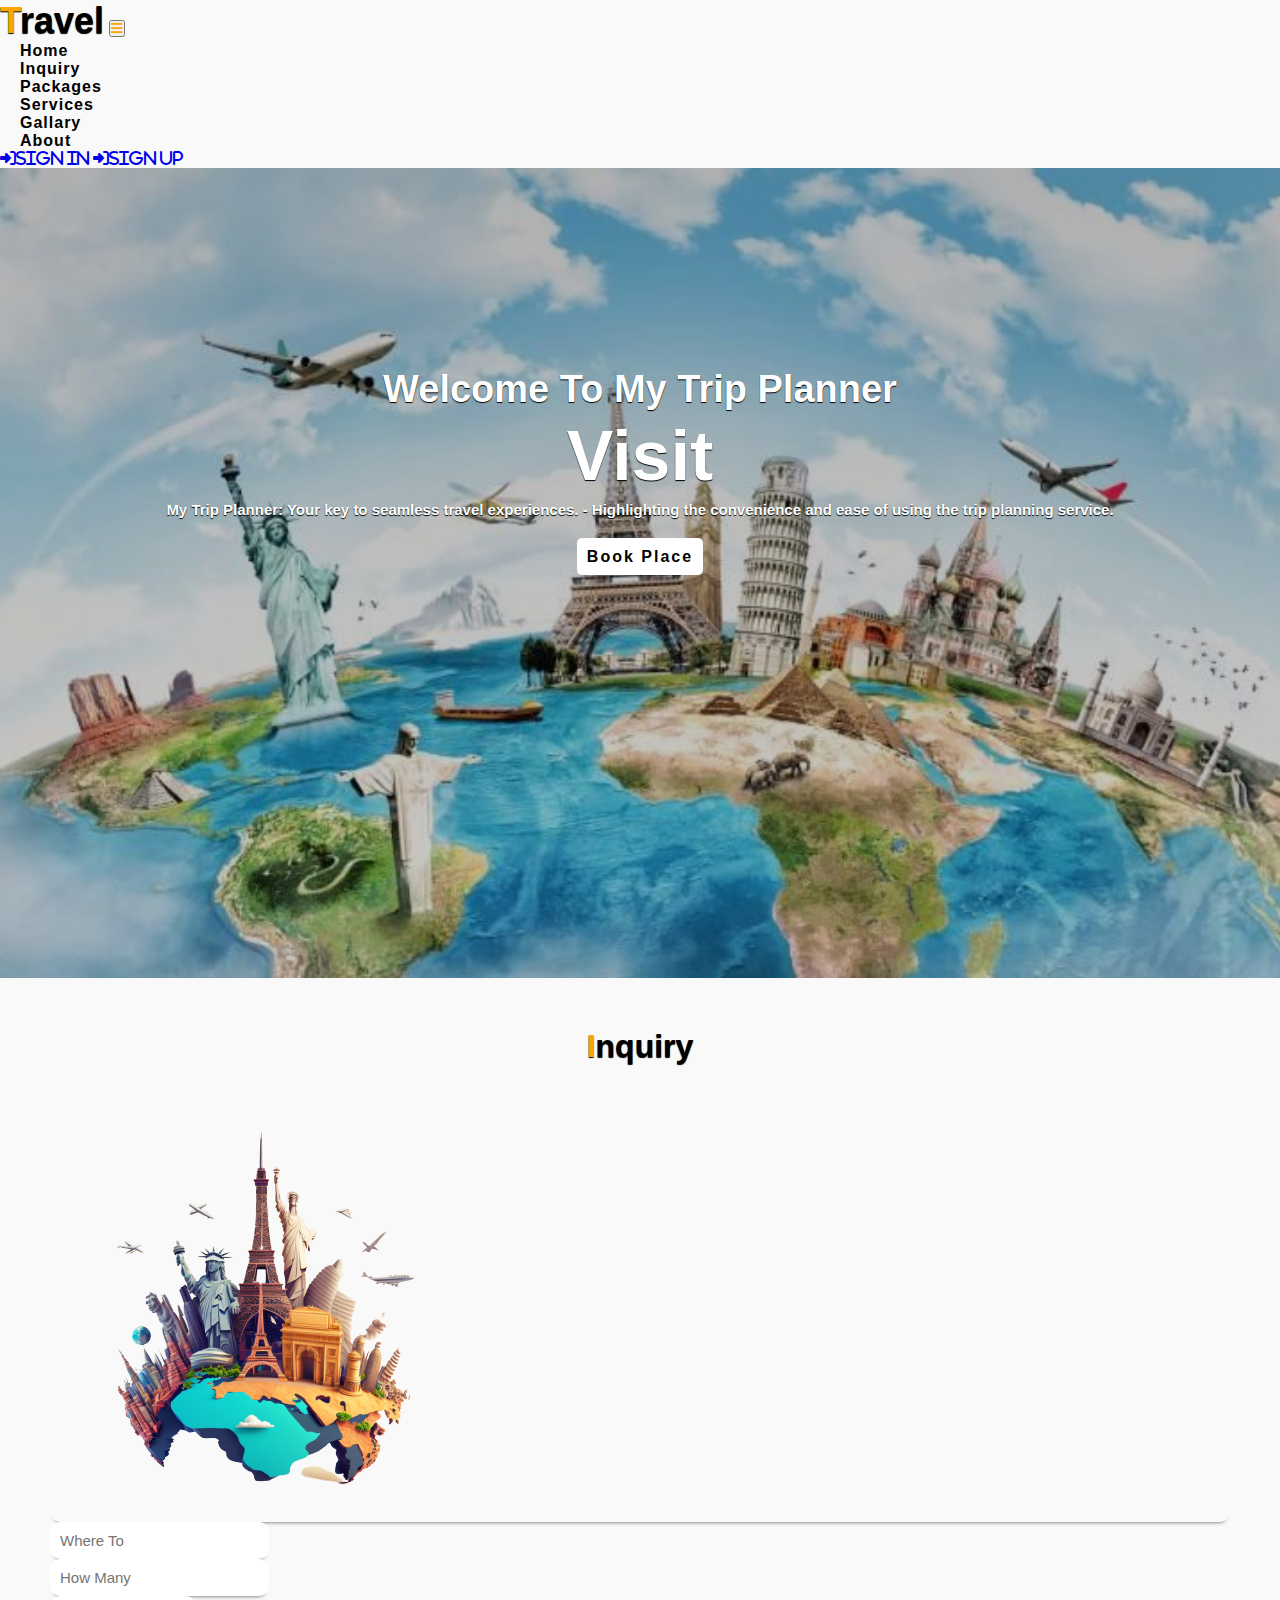
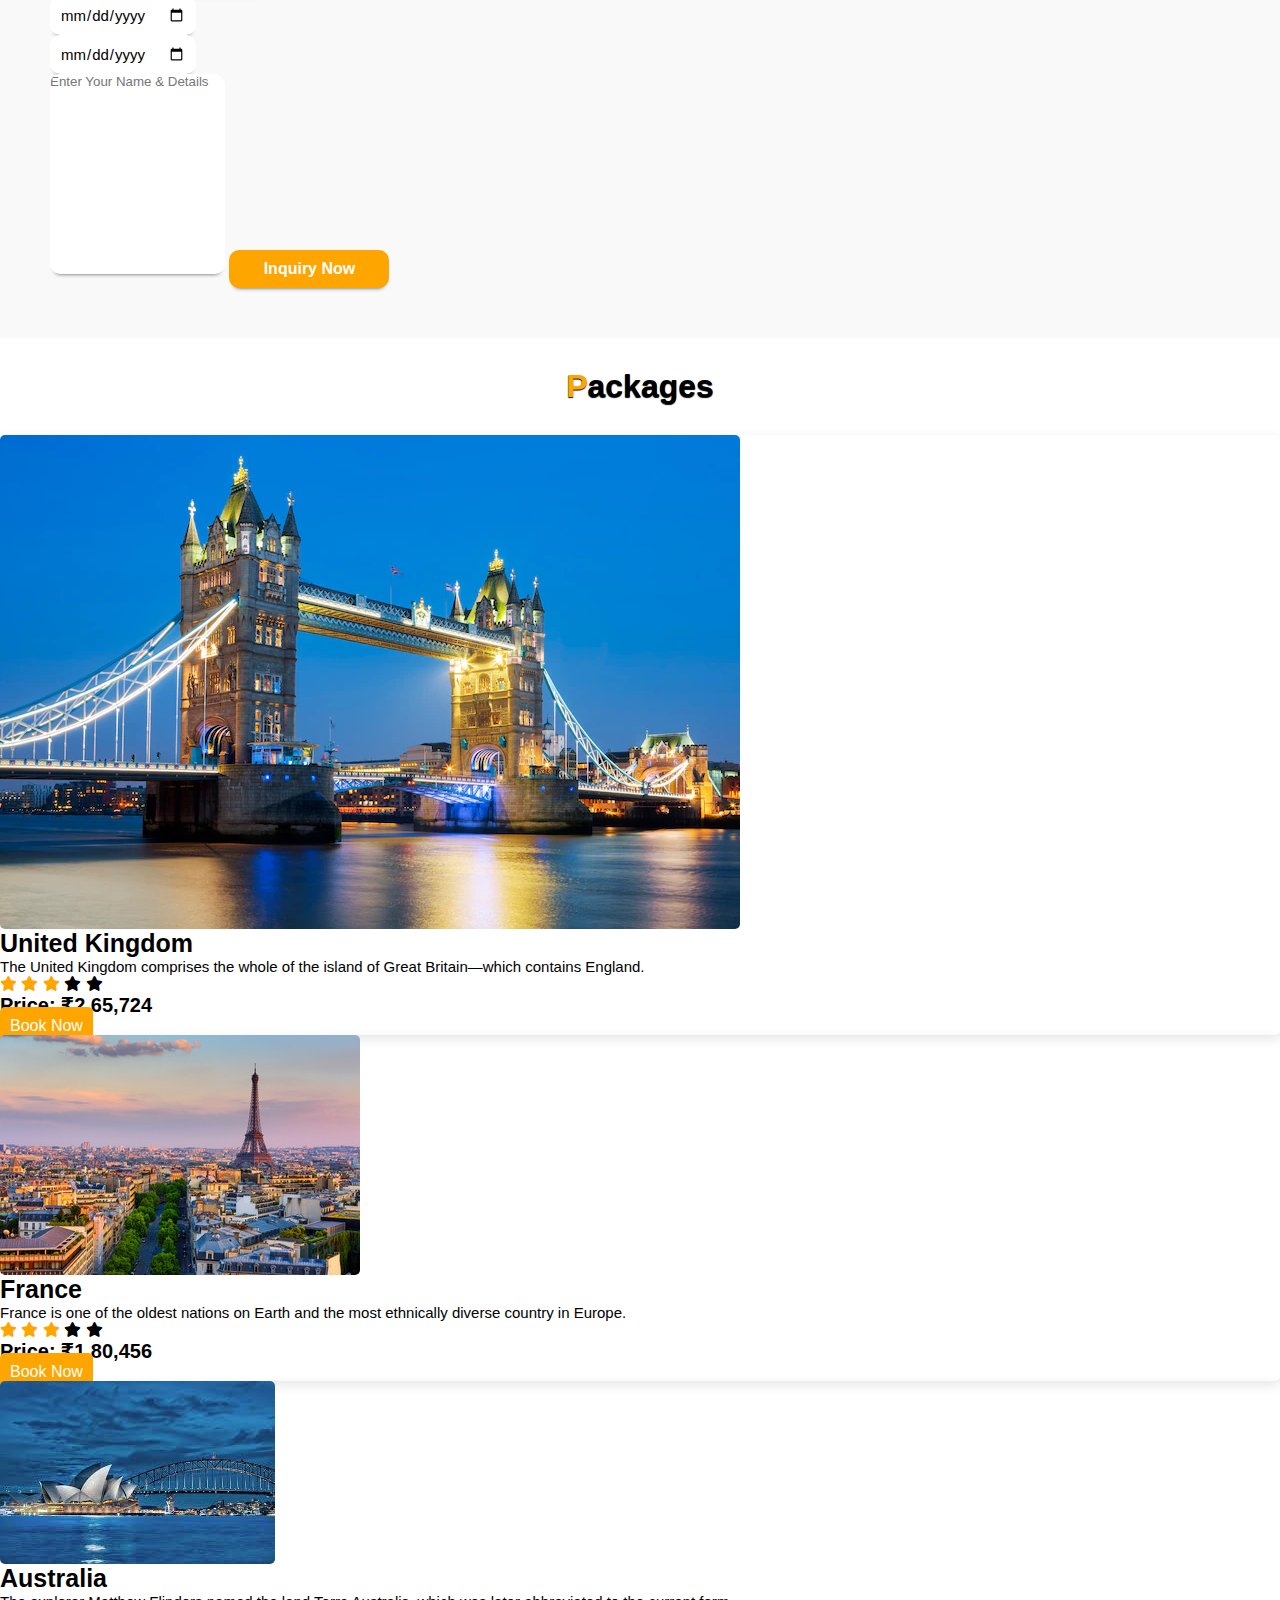
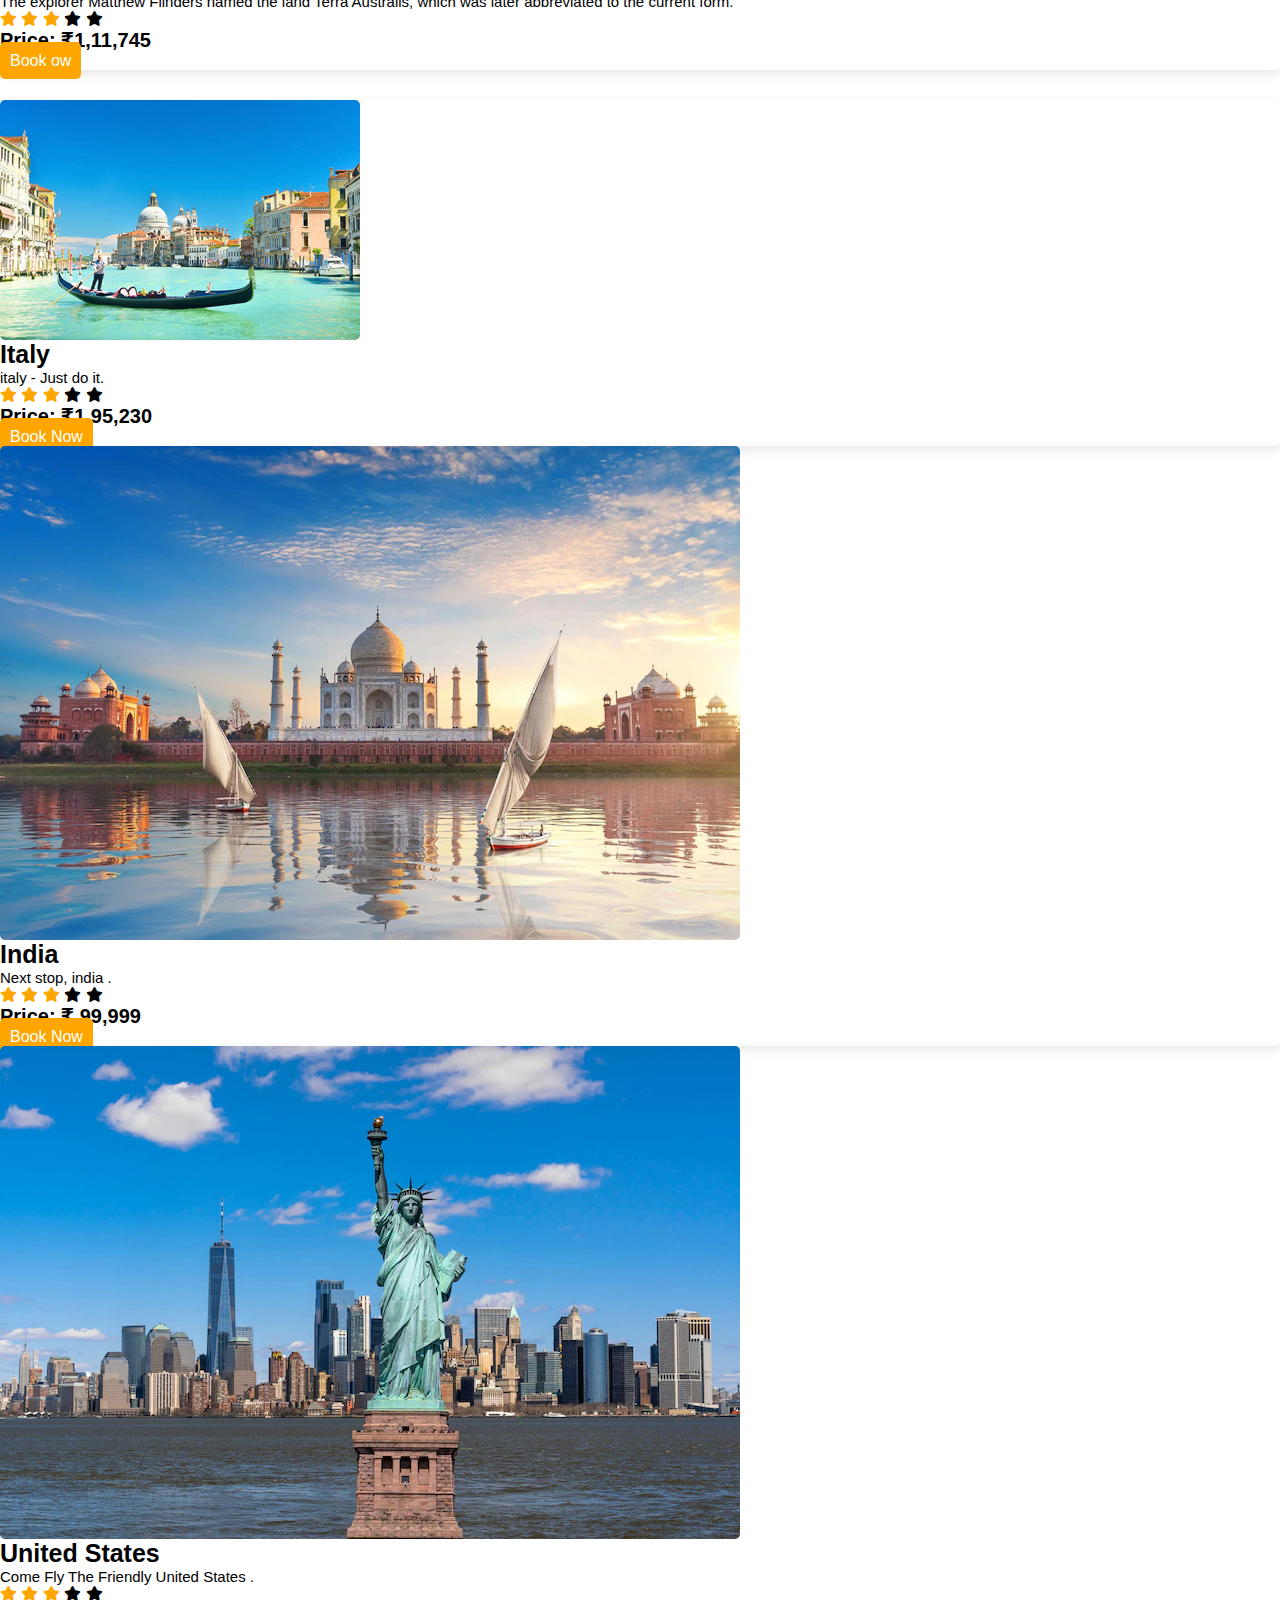
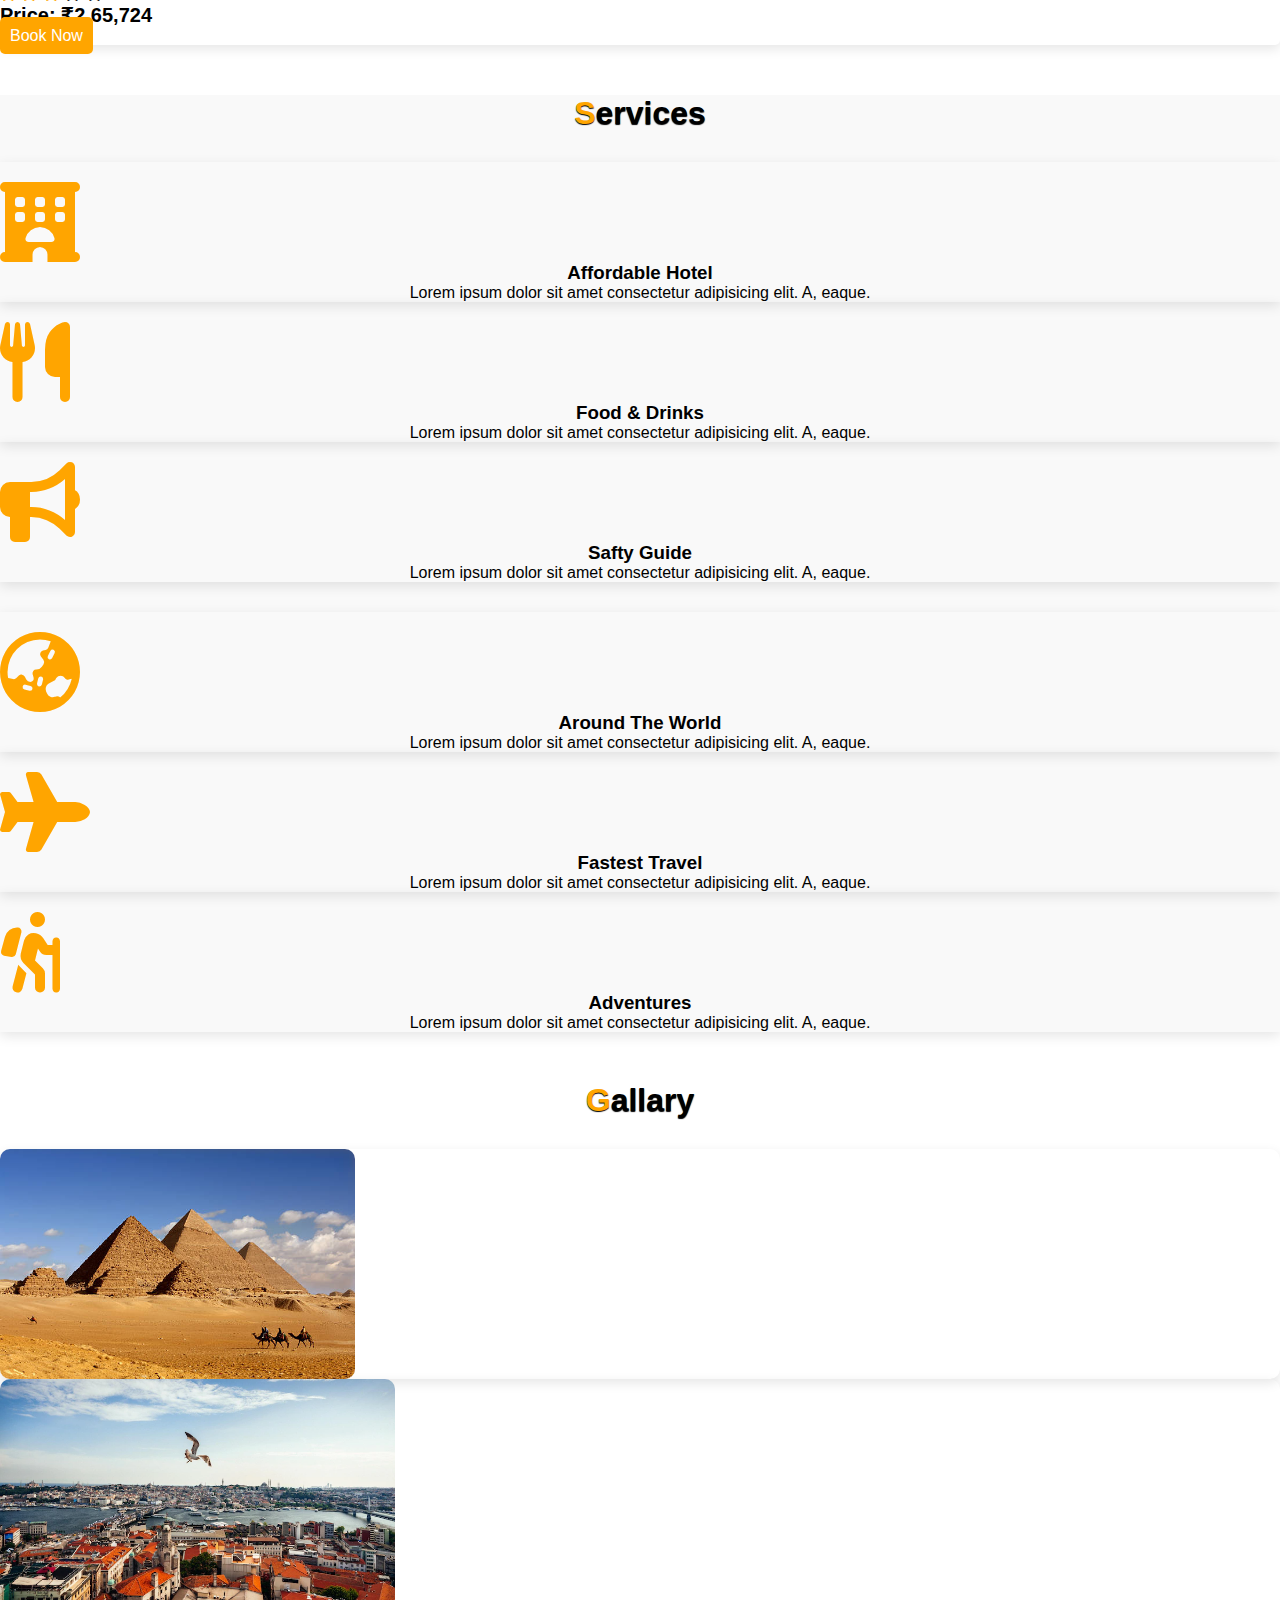
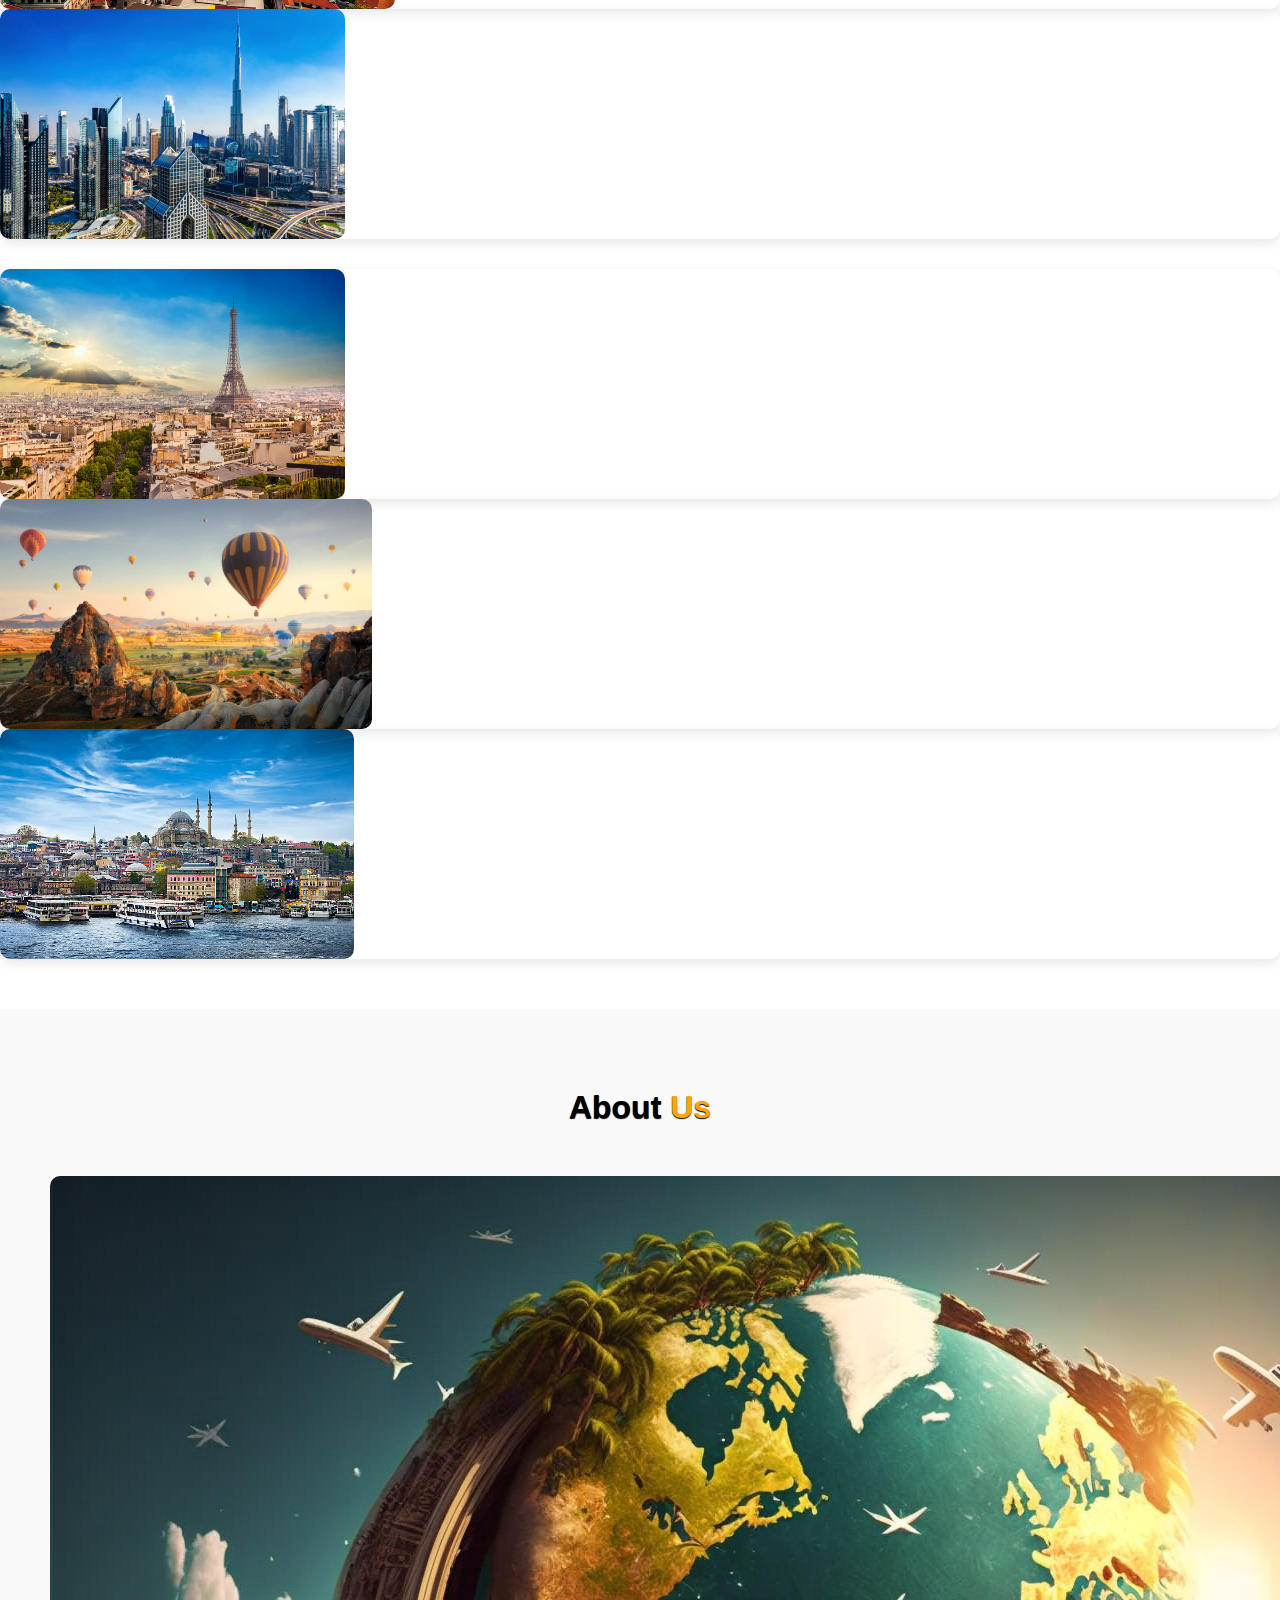
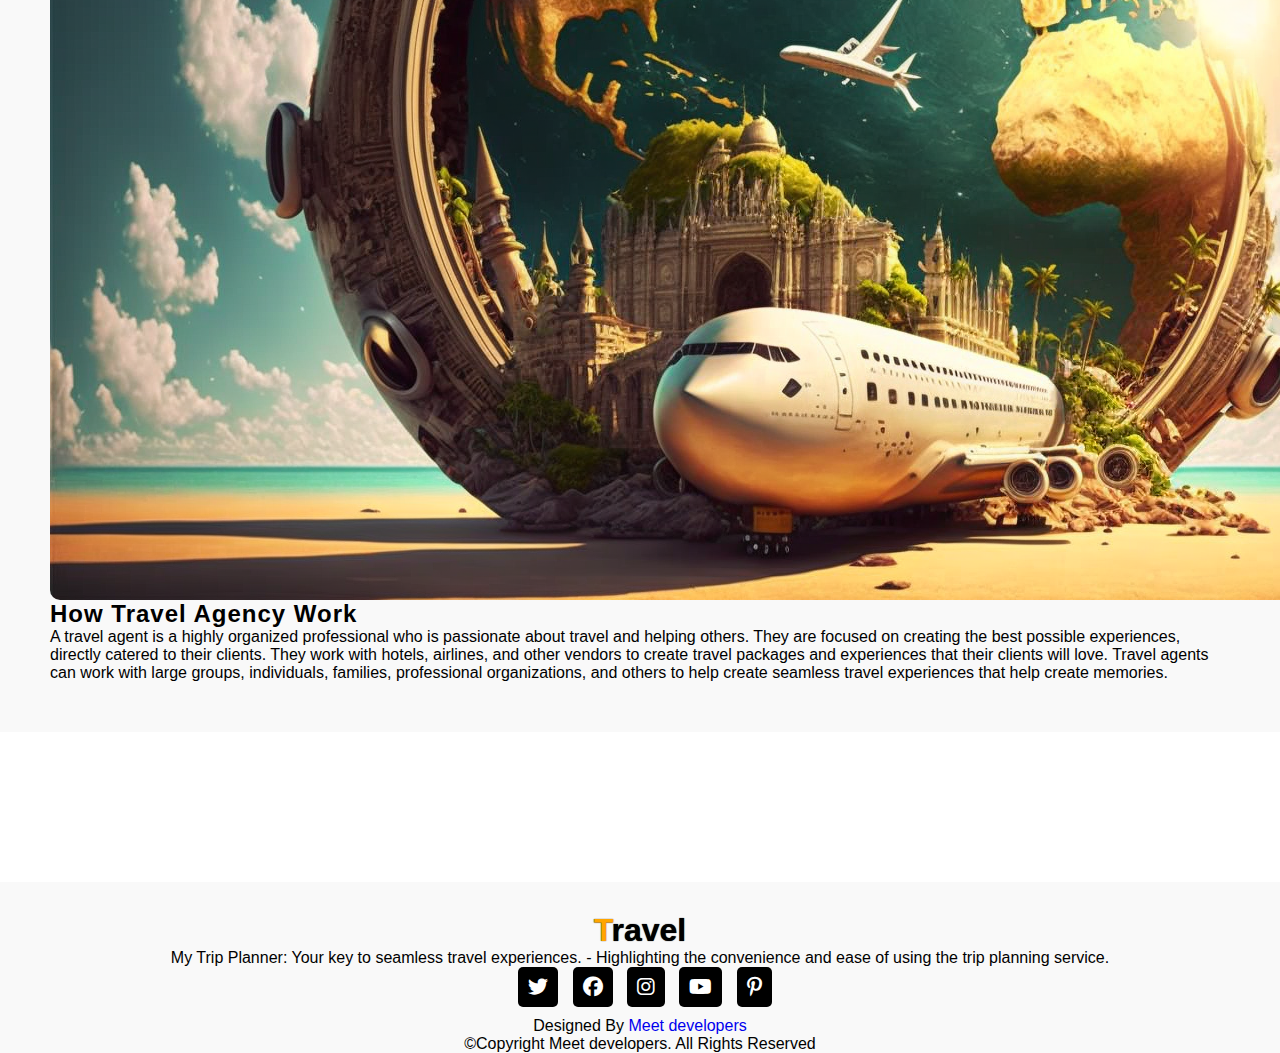
<file: index.html>
<html lang="en">
<head>
    <meta charset="UTF-8">
    <meta http-equiv="X-UA-Compatible" content="IE=edge">
    <meta name="viewport" content="width=device-width, initial-scale=1.0">
    <title>My Trip planner</title>

    <link rel="stylesheet" href="style.css">

    <!-- Bootstrap Link -->
    <link href="https://cdn.jsdelivr.net/npm/bootstrap@5.0.2/dist/css/bootstrap.min.css" rel="stylesheet" integrity="sha384-EVSTQN3/azprG1Anm3QDgpJLIm9Nao0Yz1ztcQTwFspd3yD65VohhpuuCOmLASjC" crossorigin="anonymous">
    <!-- Bootstrap Link -->


    <!-- Font Awesome Cdn -->
    <link rel="stylesheet" href="https://cdnjs.cloudflare.com/ajax/libs/font-awesome/6.2.1/css/all.min.css">
    <!-- Font Awesome Cdn -->


    <!-- Google Fonts -->
    <link rel="preconnect" href="https://fonts.googleapis.com">
    <link rel="preconnect" href="https://fonts.gstatic.com" crossorigin>
    <link href="https://fonts.googleapis.com/css2?family=Roboto:wght@500&display=swap" rel="stylesheet">
    <!-- Google Fonts -->
</head>
<body>
    





    <!-- Navbar Start -->
    <nav class="navbar navbar-expand-lg" id="navbar">
        <div class="container">
          <a class="navbar-brand" href="index.html" id="logo"><span>T</span>ravel</a>
          <button class="navbar-toggler" type="button" data-bs-toggle="collapse" data-bs-target="#mynavbar">
            <span><i class="fa-solid fa-bars"></i></span>
          </button>
          <div class="collapse navbar-collapse" id="mynavbar">
            <ul class="navbar-nav me-auto">
              <li class="nav-item">
                <a class="nav-link active" href="index.html">Home</a>
              </li>
              <li class="nav-item">
                <a class="nav-link" href="#book">  <u> Inquiry </u></a>
              </li>
              <li class="nav-item">
                <a class="nav-link" href="#packages">Packages</a>
              </li>
              <li class="nav-item">
                <a class="nav-link" href="#services">Services</a>
              </li>
              <li class="nav-item">
                <a class="nav-link" href="#gallary">Gallary</a>
              </li>
              <li class="nav-item">
                <a class="nav-link" href="#about">About</a>
              </li>
             
            </ul>
            <form class="d-flex">
              <a href="login.html"><i class="fa-solid fa-right-to-bracket">Sign In</i></a>
              <a href="login.html"><i class="fa-solid fa-right-to-bracket">Sign Up</i></a>
            </form>
          </div>
        </div>
      </nav>
    <!-- Navbar End -->





    <!-- Home Section Start -->
    <div class="home">
        <div class="content">
            <h5>Welcome To My Trip Planner</h5>
            <h1>Visit <span class="changecontent"></span></h1>
            <p>My Trip Planner: Your key to seamless travel experiences. - Highlighting the convenience and ease of using the trip planning service.</p>
            <a href="#book">Book Place</a>
        </div>
    </div>
    <!-- Home Section End -->





    <!-- Section Book Start -->
    <section class="book" id="book">
      <div class="container">

        <div class="main-text">
          <h1><span>I</span>nquiry</h1>
        </div>
        
        <div class="row">

          <div class="col-md-6 py-3 py-md-0">
            <div class="card">
              <img src="book-img.png" alt="">
            </div>
          </div>

          <div class="col-md-6 py-3 py-md-0">
            <form action="#">
              <div class="wrapper">
                <div class="search-input">
                  <input type="text" class="form-control" placeholder="Where To" required>
                    <div class="autocom-box form-control"><a href="#">  </a></div>
                </div>
            </div>
       
              <input type="text" class="form-control" placeholder="How Many" required><br>
              <input type="date" class="form-control" placeholder="Arrivals" required><br>
              <input type="date" class="form-control" placeholder="Leaving" required><br>
              <textarea class="form-control" rows="5" name="text" placeholder="Enter Your Name & Details"></textarea>
              <input type="submit" value="Inquiry Now" class="submit" required>

            </form>
          </div>

        </div>
      </div>
    </section>
    <!-- Section Book End -->








    <!-- Section Packages Start -->
    <section class="packages" id="packages">
      <div class="container">
        
        <div class="main-txt">
          <h1><span>P</span>ackages</h1>
        </div>

        <div class="row" style="margin-top: 30px;">

          <div class="col-md-4 py-3 py-md-0">

            <div class="card">
              <img src="uk.png" alt="">
              <div class="card-body">
                <h3>United Kingdom</h3>
                <p>The United Kingdom comprises the whole of the island of Great Britain—which contains England.</p>
                <div class="star">
                  <i class="fa-solid fa-star checked"></i>
                  <i class="fa-solid fa-star checked"></i>
                  <i class="fa-solid fa-star checked"></i>
                  <i class="fa-solid fa-star "></i>
                  <i class="fa-solid fa-star "></i>
                </div>
                <h6>Price: <strong>₹2,65,724</strong></h6>
                <a href="#book">Book Now</a>
              </div>
            </div>

          </div>
          <div class="col-md-4 py-3 py-md-0">

            <div class="card">
              <img src="france.png" alt="">
              <div class="card-body">
                <h3>France</h3>
                <p>France is one of the oldest nations on Earth and the most ethnically diverse country in Europe.</p>
                <div class="star">
                  <i class="fa-solid fa-star checked"></i>
                  <i class="fa-solid fa-star checked"></i>
                  <i class="fa-solid fa-star checked"></i>
                  <i class="fa-solid fa-star "></i>
                  <i class="fa-solid fa-star "></i>
                </div>
                <h6>Price: <strong>₹1,80,456</strong></h6>
                <a href="#book">Book Now</a>
              </div>
            </div>

          </div>
          <div class="col-md-4 py-3 py-md-0">

            <div class="card">
              <img src="australia.png" alt="">
              <div class="card-body">
                <h3>Australia</h3>
                <p>The explorer Matthew Flinders named the land Terra Australis, which was later abbreviated to the current form.</p>
                <div class="star">
                  <i class="fa-solid fa-star checked"></i>
                  <i class="fa-solid fa-star checked"></i>
                  <i class="fa-solid fa-star checked"></i>
                  <i class="fa-solid fa-star "></i>
                  <i class="fa-solid fa-star "></i>
                </div>
                <h6>Price: <strong>₹1,11,745</strong></h6>
                <a href="#book">Book ow</a>
              </div>
            </div>

          </div>



        </div>



        <div class="row" style="margin-top: 30px;">

          <div class="col-md-4 py-3 py-md-0">

            <div class="card">
              <img src="italy.png" alt="">
              <div class="card-body">
                <h3>Italy</h3>
                <p>italy  - Just do it.</p>
                <div class="star">
                  <i class="fa-solid fa-star checked"></i>
                  <i class="fa-solid fa-star checked"></i>
                  <i class="fa-solid fa-star checked"></i>
                  <i class="fa-solid fa-star "></i>
                  <i class="fa-solid fa-star "></i>
                </div>
                <h6>Price: <strong>₹1,95,230</strong></h6>
                <a href="#book">Book Now</a>
              </div>
            </div>

          </div>
          <div class="col-md-4 py-3 py-md-0">

            <div class="card">
              <img src="india.png" alt="">
              <div class="card-body">
                <h3>India</h3>
                <p>Next stop, india .</p>
                <div class="star">
                  <i class="fa-solid fa-star checked"></i>
                  <i class="fa-solid fa-star checked"></i>
                  <i class="fa-solid fa-star checked"></i>
                  <i class="fa-solid fa-star "></i>
                  <i class="fa-solid fa-star "></i>
                </div>
                <h6>Price: <strong>₹ 99,999</strong></h6>
                <a href="#book">Book Now</a>
              </div>
            </div>

          </div>
          <div class="col-md-4 py-3 py-md-0">

            <div class="card">
              <img src="us.png" alt="">
              <div class="card-body">
                <h3>United States</h3>
                <p>Come Fly The Friendly United States .</p>
                <div class="star">
                  <i class="fa-solid fa-star checked"></i>
                  <i class="fa-solid fa-star checked"></i>
                  <i class="fa-solid fa-star checked"></i>
                  <i class="fa-solid fa-star "></i>
                  <i class="fa-solid fa-star "></i>
                </div>
                <h6>Price: <strong>₹2,65,724</strong></h6>
                <a href="#book">Book Now</a>
              </div>
            </div>

          </div>



        </div>


      </div>
    </section>
    <!-- Section Packages End -->







    <!-- Section Services Start -->
    <section class="services" id="services">
      <div class="container">

        <div class="main-txt">
          <h1><span>S</span>ervices</h1>
        </div>

        <div class="row" style="margin-top: 30px;">

          <div class="col-md-4 py-3 py-md-0">

            <div class="card">
              <i class="fas fa-hotel"></i>
              <div class="card-body">
                <h3>Affordable Hotel</h3>
                <p>Lorem ipsum dolor sit amet consectetur adipisicing elit. A, eaque.</p>
              </div>
            </div>

          </div>
          <div class="col-md-4 py-3 py-md-0">

            <div class="card">
              <i class="fas fa-utensils"></i>
              <div class="card-body">
                <h3>Food & Drinks</h3>
                <p>Lorem ipsum dolor sit amet consectetur adipisicing elit. A, eaque.</p>
              </div>
            </div>

          </div>
          <div class="col-md-4 py-3 py-md-0">

            <div class="card">
              <i class="fas fa-bullhorn"></i>
              <div class="card-body">
                <h3>Safty Guide</h3>
                <p>Lorem ipsum dolor sit amet consectetur adipisicing elit. A, eaque.</p>
              </div>
            </div>

          </div>



        </div>


        <div class="row" style="margin-top: 30px;">

          <div class="col-md-4 py-3 py-md-0">

            <div class="card">
              <i class="fas fa-globe-asia"></i>
              <div class="card-body">
                <h3>Around The World</h3>
                <p>Lorem ipsum dolor sit amet consectetur adipisicing elit. A, eaque.</p>
              </div>
            </div>

          </div>
          <div class="col-md-4 py-3 py-md-0">

            <div class="card">
              <i class="fas fa-plane"></i>
              <div class="card-body">
                <h3>Fastest Travel</h3>
                <p>Lorem ipsum dolor sit amet consectetur adipisicing elit. A, eaque.</p>
              </div>
            </div>

          </div>
          <div class="col-md-4 py-3 py-md-0">

            <div class="card">
              <i class="fas fa-hiking"></i>
              <div class="card-body">
                <h3>Adventures</h3>
                <p>Lorem ipsum dolor sit amet consectetur adipisicing elit. A, eaque.</p>
              </div>
            </div>

          </div>



        </div>

      </div>
    </section>
    <!-- Section Services End -->




    <!-- Section Gallary Start -->
    <section class="gallary" id="gallary">
      <div class="container">

        <div class="main-txt">
          <h1><span>G</span>allary</h1>
        </div>

        <div class="row" style="margin-top: 30px;">
          <div class="col-md-4 py-3 py-md-0">
            <div class="card">
              <img src="g1.png" alt="" height="230px">
            </div>
          </div>
          <div class="col-md-4 py-3 py-md-0">
            <div class="card">
              <img src="g2.png" alt="" height="230px">
            </div>
          </div>
          <div class="col-md-4 py-3 py-md-0">
            <div class="card">
              <img src="g3.png" alt="" height="230px">
            </div>
          </div>
        </div>


        <div class="row" style="margin-top: 30px;">
          <div class="col-md-4 py-3 py-md-0">
            <div class="card">
              <img src="g4.png" alt="" height="230px">
            </div>
          </div>
          <div class="col-md-4 py-3 py-md-0">
            <div class="card">
              <img src="g5.png" alt="" height="230px">
            </div>
          </div>
          <div class="col-md-4 py-3 py-md-0">
            <div class="card">
              <img src="g6.png" alt="" height="230px">
            </div>
          </div>
        </div>

      </div>
    </section>
    <!-- Section Gallary End -->







    <!-- About Start -->
    <section class="about" id="about">
      <div class="container">

        <div class="main-txt">
          <h1>About <span>Us</span></h1>
        </div>

        <div class="row" style="margin-top: 50px;">

          <div class="col-md-6 py-3 py-md-0">
            <div class="card">
              <img src="about-img.png" alt="">
            </div>
          </div>

          <div class="col-md-6 py-3 py-md-0">
            <h2>How Travel Agency Work</h2>
            <p>A travel agent is a highly organized professional who is passionate about travel and helping others. They are focused on creating the best possible experiences, directly catered to their clients. They work with hotels, airlines, and other vendors to create travel packages and experiences that their clients will love. Travel agents can work with large groups, individuals, families, professional organizations, and others to help create seamless travel experiences that help create memories.</p>
          </div>

        </div>

      </div>
    </section>
    <!-- About End -->








    <!-- Footer Start -->
    <footer id="footer">
      <h1><span>T</span>ravel</h1>
      <p>My Trip Planner: Your key to seamless travel experiences. - Highlighting the convenience and ease of using the trip planning service.</p>
      <div class="social-links">
        <i class="fa-brands fa-twitter"></i>
        <i class="fa-brands fa-facebook"></i>
        <i class="fa-brands fa-instagram"></i>
        <i class="fa-brands fa-youtube"></i>
        <i class="fa-brands fa-pinterest-p"></i>
      </div>
      <div class="credit">
        <p>Designed By <a href="index1.html">Meet developers</a></p>
      </div>
      <div class="copyright">
        <p>&copy;Copyright Meet developers. All Rights Reserved</p>
      </div>
    </footer>
    <!-- Footer End -->







    


    <script src="https://cdn.jsdelivr.net/npm/bootstrap@5.0.2/dist/js/bootstrap.bundle.min.js" integrity="sha384-MrcW6ZMFYlzcLA8Nl+NtUVF0sA7MsXsP1UyJoMp4YLEuNSfAP+JcXn/tWtIaxVXM" crossorigin="anonymous"></script>
    <script src="one.js   "></script>
</body>
</html>
</file>
<file: style.css>
*{
    margin: 0;
    padding: 0;
    box-sizing: border-box;
    text-decoration: none;
    list-style: none;
    scroll-behavior: smooth;
    font-family: 'Lato', sans-serif;
}

/* Navbar Start */
#navbar{
    background: #f9f9f9;
}
#logo{
    font-size: 36px;
    font-weight: 550;
    color: black;
    text-shadow: 0px 1px 1px black;
    margin-bottom: 5px;
}

.d-flex {
     gap: 10px;
}
#logo span{
    color: #ffa500;
}
.navbar-toggler span{
    color: #ffa500;
}
.navbar-nav{
    margin-left: 20px;
}
.nav-item .nav-link{
    font-size: 16px;
    font-weight: 550;
    color: black;
    letter-spacing: 1px;
    border-radius: 3px;
    transition: 0.5s ease;
}
.nav-item .nav-link:hover{
    background: #ffa500;
    color: white;
    text-decoration: underline;
}
#navbar form button{
    background: orange;
    color: white;
    border: none;
}
/* Navbar End */

/* Home Section Start */
.home{
    width: 100%;
    height: 90vh;
    background-image: linear-gradient(rgba(0,0,0,0.3),rgba(0,0,0,0.2)), url(011.png);
    background-repeat: no-repeat;
    background-size: cover;
}
.home .content{
    text-align: center;
    padding-top: 200px;
}
.home .content h5{
    color: white;
    font-size: 38px;
    font-weight: 550;
    text-shadow: 0px 1px 1px black;
}
.home .content h1{
    color: white;
    font-size: 70px;
    font-weight: 550;
    text-shadow: 0px 1px 1px black;
    margin-top: 5px;
}
.changecontent::after{
    content: ' ';
    color: #ffa500;
    text-shadow: 0px 1px 1px black;
    animation: changetext 10s infinite linear;
}
@keyframes changetext{
    0%{content: "France";}
    10%{content: "Spain";}
    20%{content: "United States";}
    30%{content: "China";}
    40%{content: "India";}
    50%{content: "Pakistan";}
    60%{content: "Italy";}
    70%{content: "Turkey";}
    80%{content: "Mexico";}
    90%{content: "Germany";}
    100%{content: "United kingdom";}
} 
.home .content p{
    color: white;
    font-size: 15px;
    font-weight: 600;
    text-shadow: 0px 1px 1px black;
    margin-bottom: 30px;
    margin-top: 5px;
}
.home .content a{
    padding: 10px;
    background: white;
    color: black;
    letter-spacing: 2px;
    font-weight: 550;
    border-radius: 5px;
    text-decoration: none;
    transition: 0.5s;
}
.home .content a:hover{
    background: #ffa500;
    color: white;
}
@media (max-width:850px){
    .home{
        background-position: 50%;
    }
}
@media (max-width:450px){
    .home .content h5{
        font-size: 25px;
    }
    .home .content h1{
        font-size: 38px;
    }
    .home .content p{
        font-size: 13px;
    }
}
/* Home Section End */

/* Section Book Start */
.book{
    background: #f9f9f9;
    padding: 50px;
}
.main-text h1{
    text-align: center;
    text-shadow: 0px 1px 1px black;
    font-weight: 600;
}
.main-text h1 span{
    color: #ffa500;
}
.book .card{
    border-radius: 10px;
    box-shadow: 0px 5px 5px -6px black;
}
.book .row{
    margin-top: 30px;
}
.book form input{
    padding: 10px;
    color: black;
    border: none;
    outline: none;
    font-size: 15px;
    border-radius: 10px;
    box-shadow: 0px 5px 5px -6px black;
}
.book form textarea{
    border: none;
    border-radius: 10px;
    resize: none;
    box-shadow: 0px 5px 5px -6px black;
    height: 200px;
}
.book .submit{
    width: 160px;
    font-size: 16px;
    font-weight: 550;
    background: #ffa500;
    color: white;
    margin-top: 10px;
    transition: 0.5s;
}
.book .submit:hover{
    width: 170px;
}
@media (max-width:765px){
    .book{
        padding: 0;
    }
    .main-text h1{
        padding: 20px;
    }
}
/* Section Book End */





/* Section Packages Start */
.main-txt h1{
    text-align: center;
    margin-top: 30px;
    font-weight: 600;
    text-shadow: 0px 1px 1px black;
}
.main-txt h1 span{
    color: #ffa500;
}
.packages .card{
    border-radius: 5px;
    border: none;
    box-shadow: rgba(0,0,0,0.1) 0px 4px 12px;
}
.packages .card img{
    border-radius: 5px;
}
.packages .card .card-body{
    background: transparent;
}
.packages .card .card-body h3{
    font-size: 25px;
    font-weight: 600;
}
.packages .card .card-body p{
    font-size: 15px;
}
.checked{
    color: #ffa500;
}
.star i{
    font-size: 15px;
}
.packages .card .card-body h6{
    font-size: 20px;
}
.packages .card .card-body a{
    padding: 10px;
    text-decoration: none;
    background: #ffa500;
    color: white;
    border-radius: 5px;
}
/* Section Packages End */




/* Section Services Start */
.services{
    background: #f9f9f9;
    margin-top: 50px;
}
.services .card{
    box-shadow: rgba(0,0,0,0.1) 0px 4px 12px;
    border: none;
    cursor: pointer;
}
.services .card i{
    font-size: 80px;
    text-align: center;
    color: #ffa500;
    margin-top: 20px;
}
.services .card .card-body h3{
    font-weight: 600;
}
.services .card .card-body{
    text-align: center;
}
/* Section Services End */





/* Section Gallary Start */
.gallary{
    margin-top: 50px;
}
.gallary .card{
    border-radius: 10px;
    box-shadow: rgba(0,0,0,0.1) 0px 4px 12px;
    cursor: pointer;
}
.gallary .card img{
    border-radius: 10px;
    transition: 0.5s;
}
.gallary .card img:hover{
    transform: scale(1.1);
}
/* Section Gallary End */




/* About Start */
.about{
    padding: 50px;
    margin-top: 50px;
    background: #f9f9f9;
}
.about .card{
    border-radius: 10px;
}
.about .card img{
    border-radius: 10px;
}
.about h2{
    font-weight: 600;
    letter-spacing: 1px;
}
.about p{
    font-weight: 500;
}
#about-btn{
    width: 150px;
    height: 38px;
    border: none;
    border-radius: 5px;
    background: #ffa500;
    color: white;
    letter-spacing: 2px;
    font-weight: 550;
    transition: 0.5s ease;
    cursor: pointer;
}
#about-btn:hover{
    width: 170px;
}
@media (max-width:765px){
    .about{
        padding: 0;
    }
}
/* About End */




/* Footer Start */
#footer{
    width: 100%;
    margin-top: 150px;
    text-align: center;
    background: #f9f9f9;
}
#footer h1{
    font-weight: 600;
    padding-top: 30px;
    text-shadow: 0px 0px 1px black;
}
#footer h1 span{
    color: #ffa500;
}
.social-links i{
    padding: 10px;
    border-radius: 5px;
    font-size: 20px;
    background: black;
    color: white;
    margin-left: 10px;
    margin-bottom: 10px;
    transition: 0.5s ease;
    cursor: pointer;
}
.social-links i:hover{
    background: #ffa500;
}
/* Footer End */
</file>
